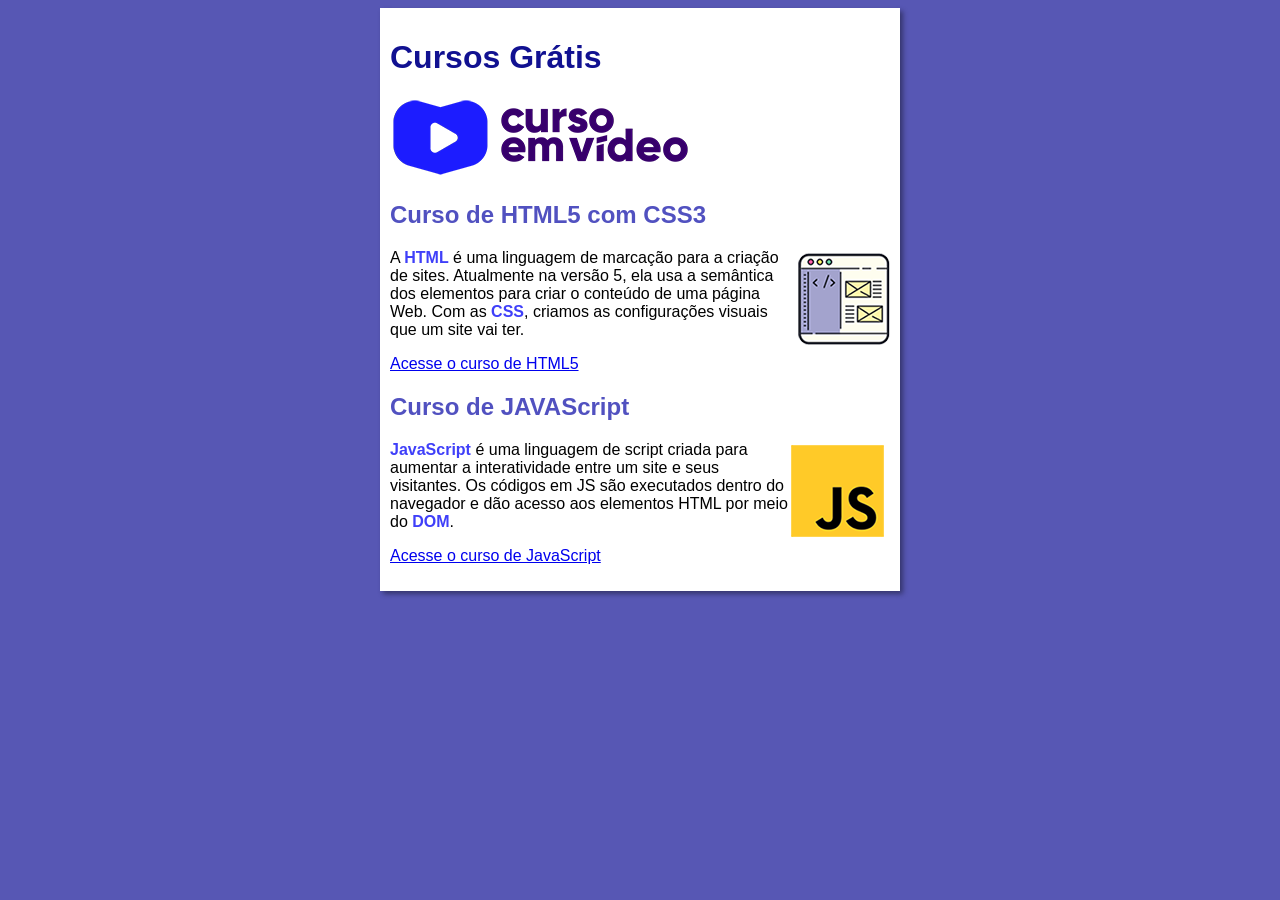
<file: index.html>
<!DOCTYPE html>
<html lang="pt-br">
<head>
    <meta charset="UTF-8">
    <meta name="viewport" content="width=device-width, initial-scale=1.0">
    <title>Curso em Vídeo</title>
    <link rel="stylesheet" href="estilos/style.css">
</head>
<body>
   <main>
    <header>
        <h1>Cursos Grátis</h1>
        <img src="imagens/curso-em-video-cor.png" alt="Curso em Vídeo">
    </header>
    <article>
        <h2>Curso de HTML5 com CSS3</h2>
        <img class="lado" src="imagens/curso-html-css.png" alt="Curso de HTML">
        <p>A <abbr title="HyperText Markup Language">HTML</abbr> é uma linguagem de marcação para a criação de sites. Atualmente na versão 5, ela usa a semântica dos elementos para criar o conteúdo de uma página Web. Com as <abbr title="Cascading Style Sheets">CSS</abbr>, criamos as configurações visuais que um site vai ter.</p>
        <p><a href="curso-html.html">Acesse o curso de HTML5</a></p>
    </article>
    <article>
        <h2>Curso de JAVAScript</h2>
        <img class="lado" src="imagens/curso-javascript.png" alt="Curso JS">
        <p><abbr title="JavaScript">JavaScript</abbr> é uma linguagem de script criada para aumentar a interatividade entre um site e seus visitantes. Os códigos em JS são executados dentro do navegador e dão acesso aos elementos HTML por meio do <abbr title="Documento Objective Model">DOM</abbr>.</p>
        <p><a href="curso-js.html">Acesse o curso de JavaScript</a></p>
    </article>
   </main> 
</body>
</html>
</file>
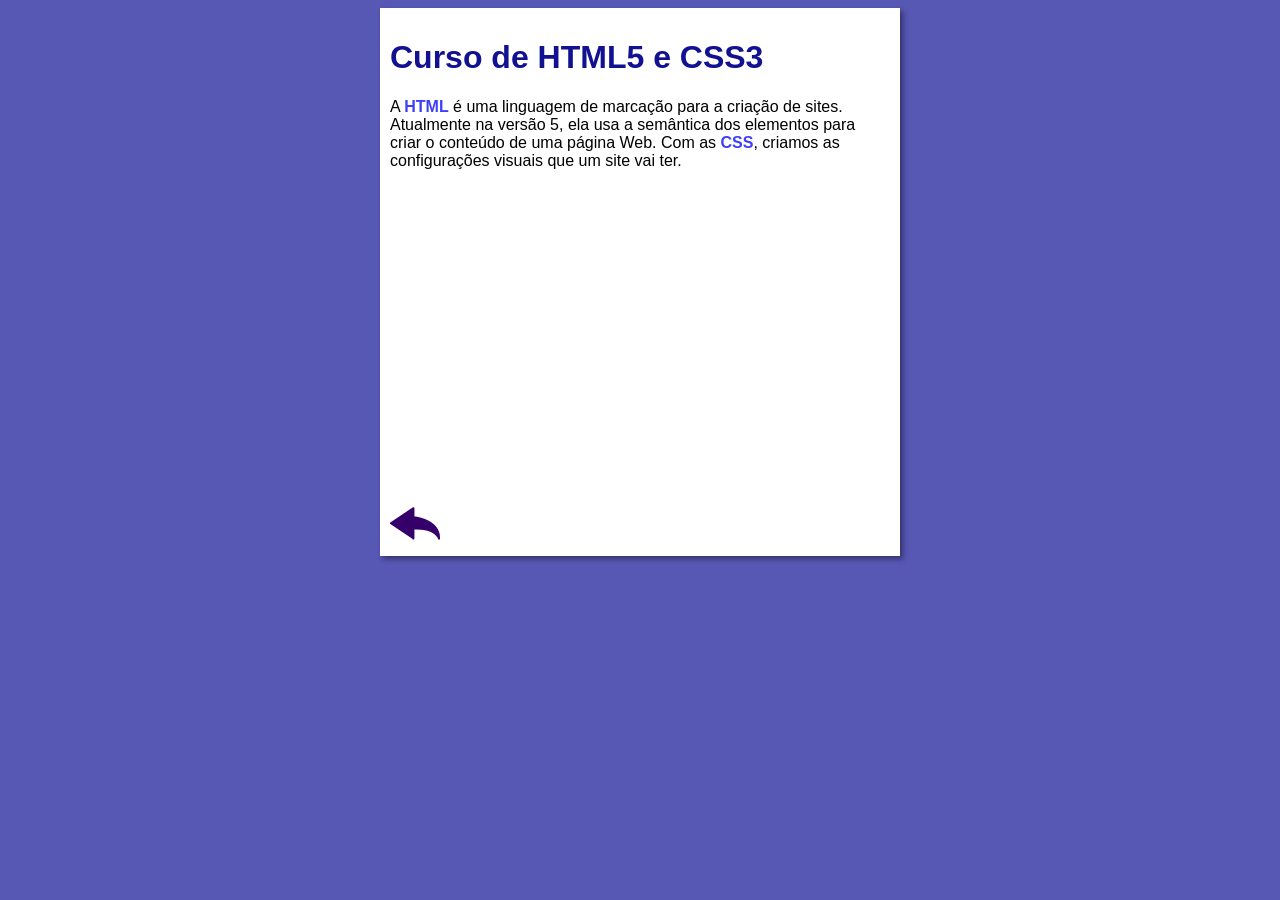
<file: curso-html.html>
<!DOCTYPE html>
<html lang="pt-br">
<head>
    <meta charset="UTF-8">
    <meta name="viewport" content="width=device-width, initial-scale=1.0">
    <title>Curso de HTML</title>
    <link rel="stylesheet" href="estilos/style.css">
</head>
<body>
    <main>
        <header>
            <h1>Curso de HTML5 e CSS3</h1>
        </header>
        <article>
            <p>A <abbr title="HyperText Markup Language">HTML</abbr> é uma linguagem de marcação para a criação de sites. Atualmente na versão 5, ela usa a semântica dos elementos para criar o conteúdo de uma página Web. Com as <abbr title="Cascading Style Sheets">CSS</abbr>, criamos as configurações visuais que um site vai ter.</p>

            <iframe width="500" height="315" src="https://www.youtube.com/embed/riSVzwlSnhw?si=UEcagmoGtmkWupHd" title="YouTube video player" frameborder="0" allow="accelerometer; autoplay; clipboard-write; encrypted-media; gyroscope; picture-in-picture; web-share" referrerpolicy="strict-origin-when-cross-origin" allowfullscreen></iframe>

            <a href="index.html"><img src="imagens/btn-back.png" alt="Voltar"></a>
            
        </article>
    </main>
</body>
</html>
</file>
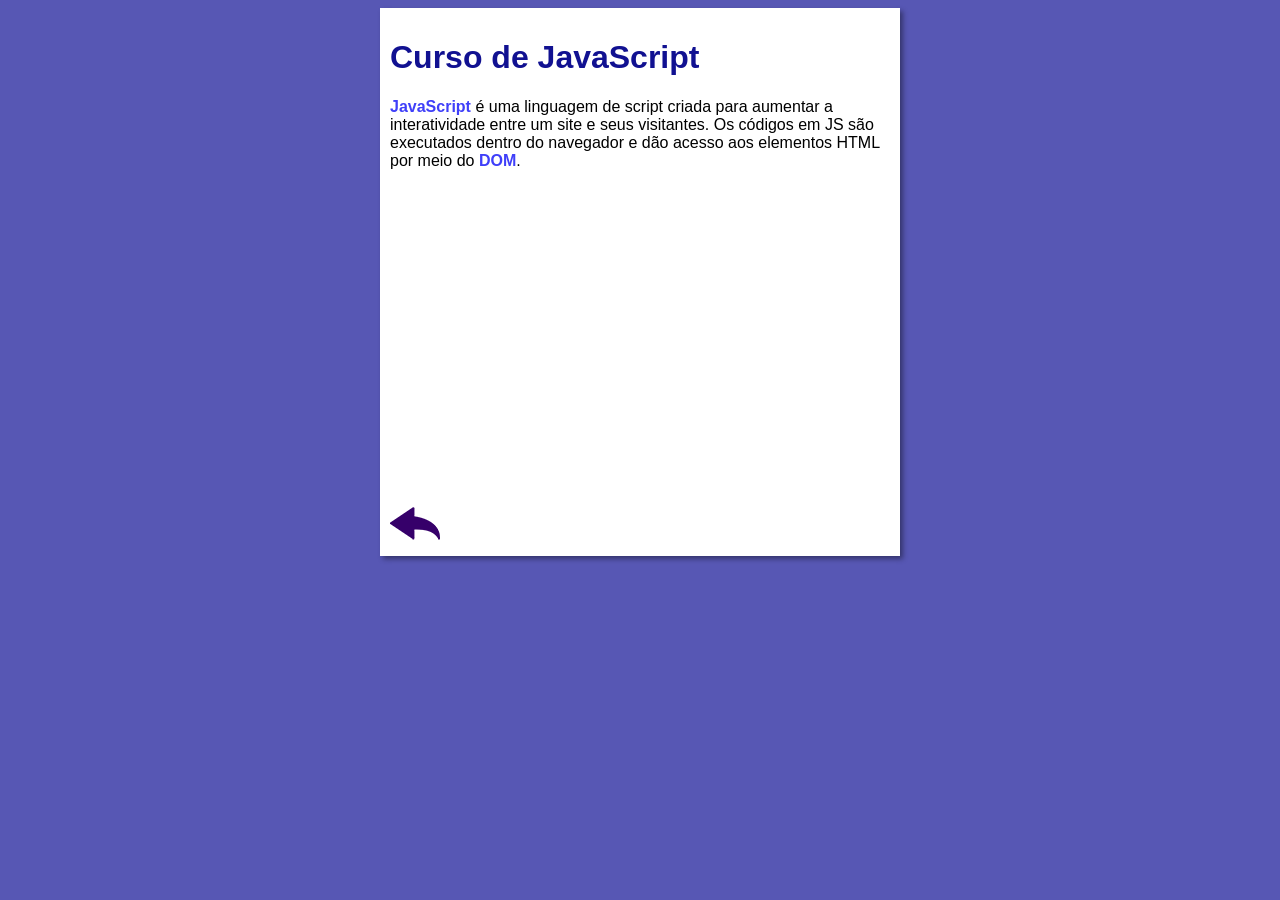
<file: curso-js.html>
<!DOCTYPE html>
<html lang="pt-br">
<head>
    <meta charset="UTF-8">
    <meta name="viewport" content="width=device-width, initial-scale=1.0">
    <title>Curso de JavaScript</title>
    <link rel="stylesheet" href="estilos/style.css">
</head>
<body>
    <main>
        <header>
            <h1>Curso de JavaScript</h1>
        </header>
        <article>
            <p><abbr title="JavaScript">JavaScript</abbr> é uma linguagem de script criada para aumentar a interatividade entre um site e seus visitantes. Os códigos em JS são executados dentro do navegador e dão acesso aos elementos HTML por meio do <abbr title="Document Object Model">DOM</abbr>.</p>

            <iframe width="500" height="315" src="https://www.youtube.com/embed/BXqUH86F-kA" frameborder="0" allow="accelerometer; autoplay; encrypted-media; gyroscope; picture-in-picture" allowfullscreen></iframe>

            <a href="index.html"><img src="imagens/btn-back.png" alt="Voltar"></a>
        </article>
    </main>
</body>
</html>
</file>
<file: estilos/style.css>
* {
font-family: Arial, Helvetica, sans-serif;
font-size: 16px;
}

body {
background-color: rgb(87, 87, 180);

}

main {
    background-color: white;
    width: 500px;
    margin: auto;
    padding: 10px;
    box-shadow: 3px 3px 5px rgba(0, 0, 0, 0.397);
}

h1 {
    font-size: 2em;
    color: rgb(17, 17, 145);
}

h2 {
    font-size: 1.5em;
    color: rgba(13, 13, 167, 0.719);
}

img.lado {
    float: right;
}

abbr {
text-decoration: none;
font-weight: bold;
color: rgba(11, 11, 247, 0.788);
}

a:hover {
text-decoration: underline;
color: rgba(61, 33, 87, 0.719);
}
</file>
